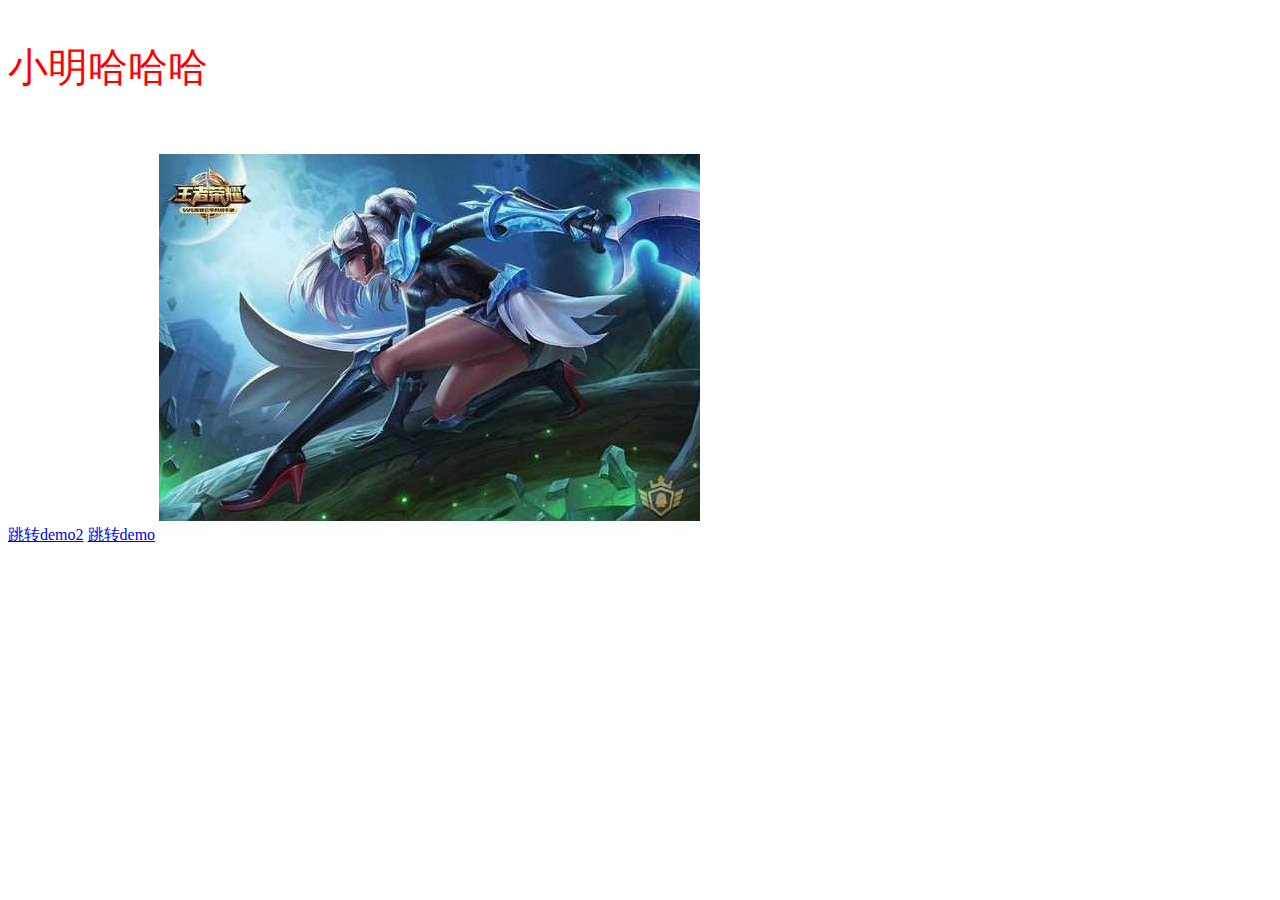
<file: nodejs04/public/index.html>
<!DOCTYPE html>
<html lang="en">
<head>
    <meta charset="UTF-8">
    <title>Title</title>
    <link rel="stylesheet" href="index.css">
    <script src="index.js"></script>
</head>
<body>
    <p>小明哈哈哈</p>
    <a href="demo2.html">跳转demo2</a>
    <a href="demo.html">跳转demo</a>
    <img src="../timg.jpg" alt="">
</body>
</html>
</file>
<file: nodejs04/public/index.css>
p{
    font-size:40px;
    color:red
}
</file>
